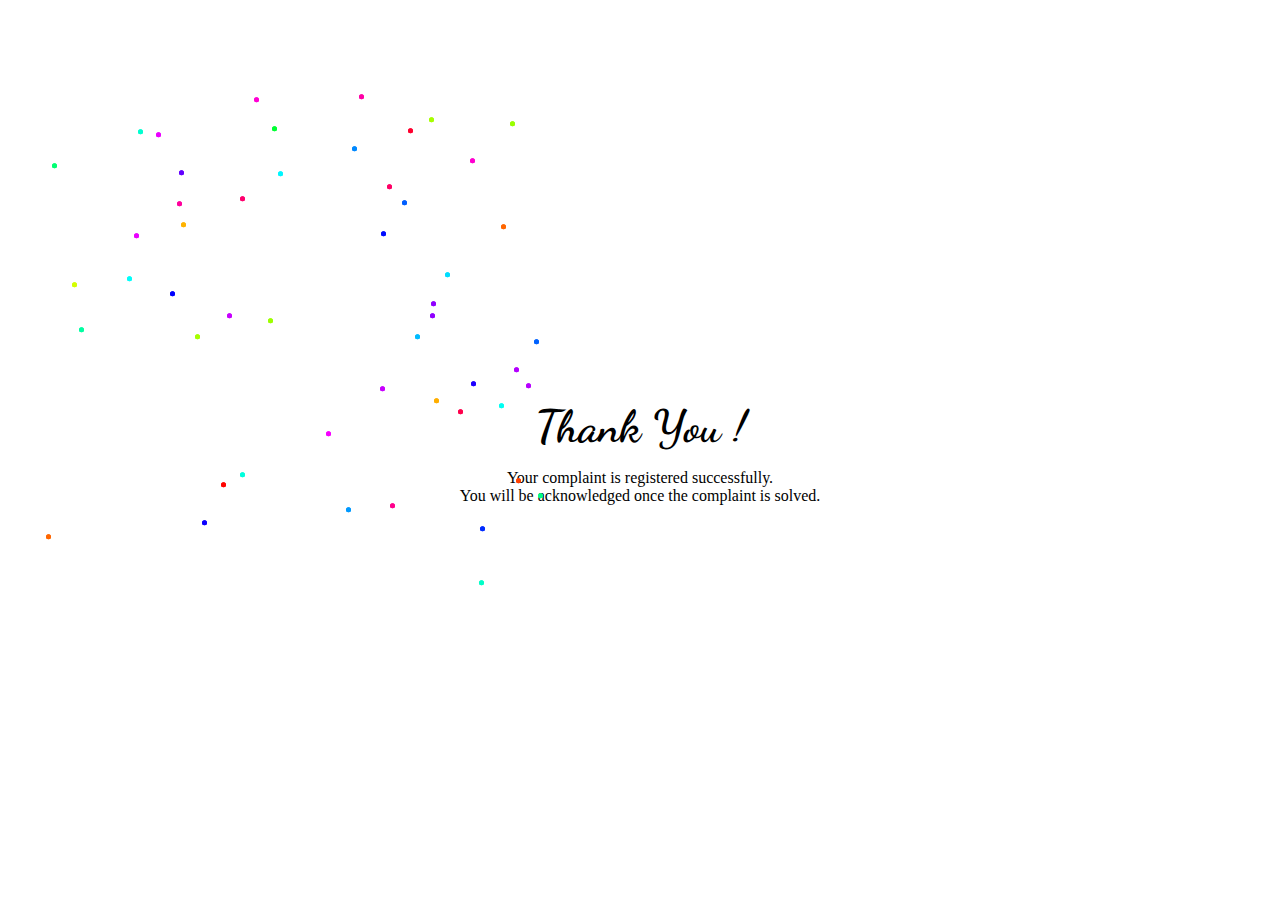
<file: thanks.html>
<!DOCTYPE html
  PUBLIC "-//W3C//DTD XHTML 1.0 Transitional//EN" "http://www.w3.org/TR/xhtml1/DTD/xhtml1-transitional.dtd">
<html xmlns="http://www.w3.org/1999/xhtml">

<head>
  <meta http-equiv="Content-Type" content="text/html; charset=utf-8" />
  <title>Track My Sona</title>
  <meta name="viewport" content="width=device-width, initial-scale=1">
  <link rel="preconnect" href="https://fonts.gstatic.com">
  <link href="https://fonts.googleapis.com/css2?family=Anton&family=Righteous&display=swap" rel="stylesheet">
  <link rel="icon" href="./assets/TMSlogo.jpg" type="image/icon type">

  <link rel="stylesheet" type="text/css" href="./thanks.css" />
</head>
<body>
  <div class="box">
    <h1>Thank You !</h1>
    <p>Your complaint is registered successfully. <br> You will be acknowledged once the
      complaint is solved. </p>
    <div class="pyro">
      <div class="before"></div>
      <div class="after"></div>
    </div>
  </div>
  <script>
    setTimeout(function () {
      window.close()
    }, 5000);
  </script>
</body>
</html>
</file>
<file: thanks.css>
@import url("https://fonts.googleapis.com/css2?family=Poppins:wght@100;200;300;400;500;600;700;800&display=swap");
@import url('https://fonts.googleapis.com/css2?family=Dancing+Script:wght@700&display=swap');

body
{
	margin:0px;
	padding:0px;
	background:white;
	overflow:hidden;
}

.box
{
	width:700px;
	height:400px;
	background:white;
	position:absolute;
	top:50%;
	left:50%;
	transform:translate(-50%,-50%)
}




h1,p
{
	margin:0px;
	padding:0px;
	color: black;
	text-align:center;
}

.box h1
{
	padding-top:150px;
	color:fff;
	font-size:45px;
  font-family: 'Dancing Script', cursive;
}
.box p
{
	/* font-family: 'Righteous', cursive; */
	margin:5px;
    margin-top: 15px;
	padding:0px;
}


@media only screen and (max-width: 767px) 
{
	.box
{
	width:100%;
	height:100vh;
	background:white;
	position:absolute;
	top:65%;
	left:50%;
	transform:translate(-50%,-50%)
}
}





.pyro > .before, .pyro > .after {
  position: absolute;
  width: 5px;
  height: 5px;
  border-radius: 50%;
  box-shadow: -120px -218.66667px blue, 248px -16.66667px #00ff84, 190px 16.33333px #002bff, -113px -308.66667px #ff009d, -109px -287.66667px #ffb300, -50px -313.66667px #ff006e, 226px -31.66667px #ff4000, 180px -351.66667px #ff00d0, -12px -338.66667px #00f6ff, 220px -388.66667px #99ff00, -69px -27.66667px #ff0400, -111px -339.66667px #6200ff, 155px -237.66667px #00ddff, -152px -380.66667px #00ffd0, -50px -37.66667px #00ffdd, -95px -175.66667px #a6ff00, -88px 10.33333px #0d00ff, 112px -309.66667px #005eff, 69px -415.66667px #ff00a6, 168px -100.66667px #ff004c, -244px 24.33333px #ff6600, 97px -325.66667px #ff0066, -211px -182.66667px #00ffa2, 236px -126.66667px #b700ff, 140px -196.66667px #9000ff, 125px -175.66667px #00bbff, 118px -381.66667px #ff002f, 144px -111.66667px #ffae00, 36px -78.66667px #f600ff, -63px -196.66667px #c800ff, -218px -227.66667px #d4ff00, -134px -377.66667px #ea00ff, -36px -412.66667px #ff00d4, 209px -106.66667px #00fff2, 91px -278.66667px #000dff, -22px -191.66667px #9dff00, 139px -392.66667px #a6ff00, 56px -2.66667px #0099ff, -156px -276.66667px #ea00ff, -163px -233.66667px #00fffb, -238px -346.66667px #00ff73, 62px -363.66667px #0088ff, 244px -170.66667px #0062ff, 224px -142.66667px #b300ff, 141px -208.66667px #9000ff, 211px -285.66667px #ff6600, 181px -128.66667px #1e00ff, 90px -123.66667px #c800ff, 189px 70.33333px #00ffc8, -18px -383.66667px #00ff33, 100px -6.66667px #ff008c;
  -moz-animation: 1s bang ease-out infinite backwards, 1s gravity ease-in infinite backwards, 5s position linear infinite backwards;
  -webkit-animation: 1s bang ease-out infinite backwards, 1s gravity ease-in infinite backwards, 5s position linear infinite backwards;
  -o-animation: 1s bang ease-out infinite backwards, 1s gravity ease-in infinite backwards, 5s position linear infinite backwards;
  -ms-animation: 1s bang ease-out infinite backwards, 1s gravity ease-in infinite backwards, 5s position linear infinite backwards;
  animation: 1s bang ease-out infinite backwards, 1s gravity ease-in infinite backwards, 5s position linear infinite backwards; }

.pyro > .after {
  -moz-animation-delay: 1.25s, 1.25s, 1.25s;
  -webkit-animation-delay: 1.25s, 1.25s, 1.25s;
  -o-animation-delay: 1.25s, 1.25s, 1.25s;
  -ms-animation-delay: 1.25s, 1.25s, 1.25s;
  animation-delay: 1.25s, 1.25s, 1.25s;
  -moz-animation-duration: 1.25s, 1.25s, 6.25s;
  -webkit-animation-duration: 1.25s, 1.25s, 6.25s;
  -o-animation-duration: 1.25s, 1.25s, 6.25s;
  -ms-animation-duration: 1.25s, 1.25s, 6.25s;
  animation-duration: 1.25s, 1.25s, 6.25s; }

@-webkit-keyframes bang {
  from {
    box-shadow: 0 0 white, 0 0 white, 0 0 white, 0 0 white, 0 0 white, 0 0 white, 0 0 white, 0 0 white, 0 0 white, 0 0 white, 0 0 white, 0 0 white, 0 0 white, 0 0 white, 0 0 white, 0 0 white, 0 0 white, 0 0 white, 0 0 white, 0 0 white, 0 0 white, 0 0 white, 0 0 white, 0 0 white, 0 0 white, 0 0 white, 0 0 white, 0 0 white, 0 0 white, 0 0 white, 0 0 white, 0 0 white, 0 0 white, 0 0 white, 0 0 white, 0 0 white, 0 0 white, 0 0 white, 0 0 white, 0 0 white, 0 0 white, 0 0 white, 0 0 white, 0 0 white, 0 0 white, 0 0 white, 0 0 white, 0 0 white, 0 0 white, 0 0 white, 0 0 white; } }
@-moz-keyframes bang {
  from {
    box-shadow: 0 0 white, 0 0 white, 0 0 white, 0 0 white, 0 0 white, 0 0 white, 0 0 white, 0 0 white, 0 0 white, 0 0 white, 0 0 white, 0 0 white, 0 0 white, 0 0 white, 0 0 white, 0 0 white, 0 0 white, 0 0 white, 0 0 white, 0 0 white, 0 0 white, 0 0 white, 0 0 white, 0 0 white, 0 0 white, 0 0 white, 0 0 white, 0 0 white, 0 0 white, 0 0 white, 0 0 white, 0 0 white, 0 0 white, 0 0 white, 0 0 white, 0 0 white, 0 0 white, 0 0 white, 0 0 white, 0 0 white, 0 0 white, 0 0 white, 0 0 white, 0 0 white, 0 0 white, 0 0 white, 0 0 white, 0 0 white, 0 0 white, 0 0 white, 0 0 white; } }
@-o-keyframes bang {
  from {
    box-shadow: 0 0 white, 0 0 white, 0 0 white, 0 0 white, 0 0 white, 0 0 white, 0 0 white, 0 0 white, 0 0 white, 0 0 white, 0 0 white, 0 0 white, 0 0 white, 0 0 white, 0 0 white, 0 0 white, 0 0 white, 0 0 white, 0 0 white, 0 0 white, 0 0 white, 0 0 white, 0 0 white, 0 0 white, 0 0 white, 0 0 white, 0 0 white, 0 0 white, 0 0 white, 0 0 white, 0 0 white, 0 0 white, 0 0 white, 0 0 white, 0 0 white, 0 0 white, 0 0 white, 0 0 white, 0 0 white, 0 0 white, 0 0 white, 0 0 white, 0 0 white, 0 0 white, 0 0 white, 0 0 white, 0 0 white, 0 0 white, 0 0 white, 0 0 white, 0 0 white; } }
@-ms-keyframes bang {
  from {
    box-shadow: 0 0 white, 0 0 white, 0 0 white, 0 0 white, 0 0 white, 0 0 white, 0 0 white, 0 0 white, 0 0 white, 0 0 white, 0 0 white, 0 0 white, 0 0 white, 0 0 white, 0 0 white, 0 0 white, 0 0 white, 0 0 white, 0 0 white, 0 0 white, 0 0 white, 0 0 white, 0 0 white, 0 0 white, 0 0 white, 0 0 white, 0 0 white, 0 0 white, 0 0 white, 0 0 white, 0 0 white, 0 0 white, 0 0 white, 0 0 white, 0 0 white, 0 0 white, 0 0 white, 0 0 white, 0 0 white, 0 0 white, 0 0 white, 0 0 white, 0 0 white, 0 0 white, 0 0 white, 0 0 white, 0 0 white, 0 0 white, 0 0 white, 0 0 white, 0 0 white; } }
@keyframes bang {
  from {
    box-shadow: 0 0 white, 0 0 white, 0 0 white, 0 0 white, 0 0 white, 0 0 white, 0 0 white, 0 0 white, 0 0 white, 0 0 white, 0 0 white, 0 0 white, 0 0 white, 0 0 white, 0 0 white, 0 0 white, 0 0 white, 0 0 white, 0 0 white, 0 0 white, 0 0 white, 0 0 white, 0 0 white, 0 0 white, 0 0 white, 0 0 white, 0 0 white, 0 0 white, 0 0 white, 0 0 white, 0 0 white, 0 0 white, 0 0 white, 0 0 white, 0 0 white, 0 0 white, 0 0 white, 0 0 white, 0 0 white, 0 0 white, 0 0 white, 0 0 white, 0 0 white, 0 0 white, 0 0 white, 0 0 white, 0 0 white, 0 0 white, 0 0 white, 0 0 white, 0 0 white; } }
@-webkit-keyframes gravity {
  to {
    transform: translateY(200px);
    -moz-transform: translateY(200px);
    -webkit-transform: translateY(200px);
    -o-transform: translateY(200px);
    -ms-transform: translateY(200px);
    opacity: 0; } }
@-moz-keyframes gravity {
  to {
    transform: translateY(200px);
    -moz-transform: translateY(200px);
    -webkit-transform: translateY(200px);
    -o-transform: translateY(200px);
    -ms-transform: translateY(200px);
    opacity: 0; } }
@-o-keyframes gravity {
  to {
    transform: translateY(200px);
    -moz-transform: translateY(200px);
    -webkit-transform: translateY(200px);
    -o-transform: translateY(200px);
    -ms-transform: translateY(200px);
    opacity: 0; } }
@-ms-keyframes gravity {
  to {
    transform: translateY(200px);
    -moz-transform: translateY(200px);
    -webkit-transform: translateY(200px);
    -o-transform: translateY(200px);
    -ms-transform: translateY(200px);
    opacity: 0; } }
@keyframes gravity {
  to {
    transform: translateY(200px);
    -moz-transform: translateY(200px);
    -webkit-transform: translateY(200px);
    -o-transform: translateY(200px);
    -ms-transform: translateY(200px);
    opacity: 0; } }
@-webkit-keyframes position {
  0%, 19.9% {
    margin-top: 10%;
    margin-left: 40%; }

  20%, 39.9% {
    margin-top: 40%;
    margin-left: 30%; }

  40%, 59.9% {
    margin-top: 20%;
    margin-left: 70%; }

  60%, 79.9% {
    margin-top: 30%;
    margin-left: 20%; }

  80%, 99.9% {
    margin-top: 30%;
    margin-left: 80%; } }
@-moz-keyframes position {
  0%, 19.9% {
    margin-top: 10%;
    margin-left: 40%; }

  20%, 39.9% {
    margin-top: 40%;
    margin-left: 30%; }

  40%, 59.9% {
    margin-top: 20%;
    margin-left: 70%; }

  60%, 79.9% {
    margin-top: 30%;
    margin-left: 20%; }

  80%, 99.9% {
    margin-top: 30%;
    margin-left: 80%; } }
@-o-keyframes position {
  0%, 19.9% {
    margin-top: 10%;
    margin-left: 40%; }

  20%, 39.9% {
    margin-top: 40%;
    margin-left: 30%; }

  40%, 59.9% {
    margin-top: 20%;
    margin-left: 70%; }

  60%, 79.9% {
    margin-top: 30%;
    margin-left: 20%; }

  80%, 99.9% {
    margin-top: 30%;
    margin-left: 80%; } }
@-ms-keyframes position {
  0%, 19.9% {
    margin-top: 10%;
    margin-left: 40%; }

  20%, 39.9% {
    margin-top: 40%;
    margin-left: 30%; }

  40%, 59.9% {
    margin-top: 20%;
    margin-left: 70%; }

  60%, 79.9% {
    margin-top: 30%;
    margin-left: 20%; }

  80%, 99.9% {
    margin-top: 30%;
    margin-left: 80%; } }
@keyframes position {
  0%, 19.9% {
    margin-top: 10%;
    margin-left: 40%; }

  20%, 39.9% {
    margin-top: 40%;
    margin-left: 30%; }

  40%, 59.9% {
    margin-top: 20%;
    margin-left: 70%; }

  60%, 79.9% {
    margin-top: 30%;
    margin-left: 20%; }

  80%, 99.9% {
    margin-top: 30%;
    margin-left: 80%; } }



@keyframes cube {
    from {
        transform: scale(0) rotate(0deg) translate(-50%, -50%);
        opacity: 1;
    }
    to {
        transform: scale(20) rotate(960deg) translate(-50%, -50%);
        opacity: 0;
    }
}
</file>
